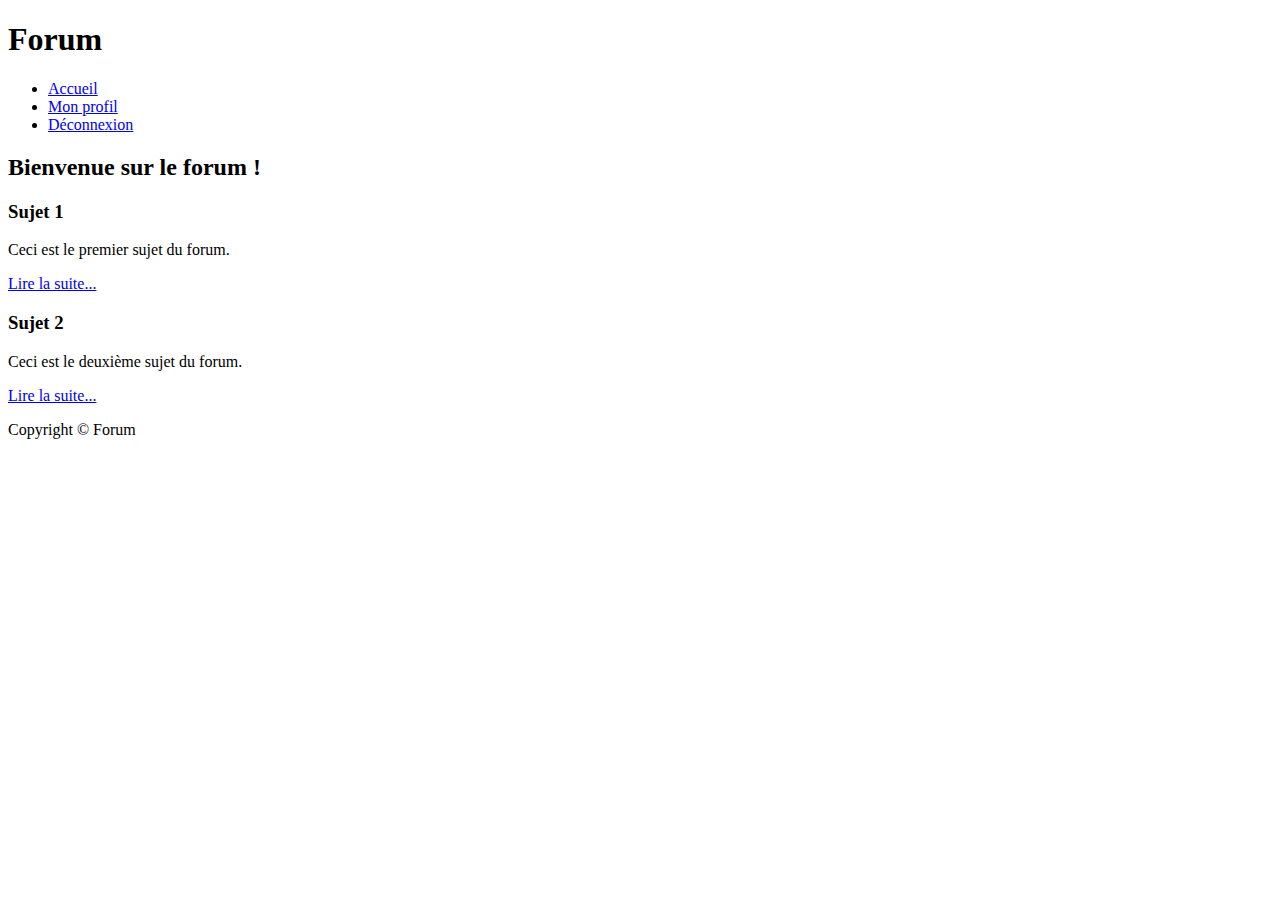
<file: Forum.html>
<!DOCTYPE html>
<html>
<head>
	<title>Forum</title>
	<meta charset="UTF-8">
	<meta name="viewport" content="width=device-width, initial-scale=1.0">
</head>
<body>
	<header>
		<h1>Forum</h1>
	</header>

	<nav>
		<ul>
			<li><a href="index.html">Accueil</a></li>
			<li><a href="profil.html">Mon profil</a></li>
			<li><a href="deconnexion.html">Déconnexion</a></li>
		</ul>
	</nav>

	<section>
		<h2>Bienvenue sur le forum !</h2>

		<div class="sujet">
			<h3>Sujet 1</h3>
			<p>Ceci est le premier sujet du forum.</p>
			<a href="sujet1.html">Lire la suite...</a>
		</div>

		<div class="sujet">
			<h3>Sujet 2</h3>
			<p>Ceci est le deuxième sujet du forum.</p>
			<a href="sujet2.html">Lire la suite...</a>
		</div>
	</section>

	<footer>
		<p>Copyright © Forum</p>
	</footer>
</body>
</html>
</file>
